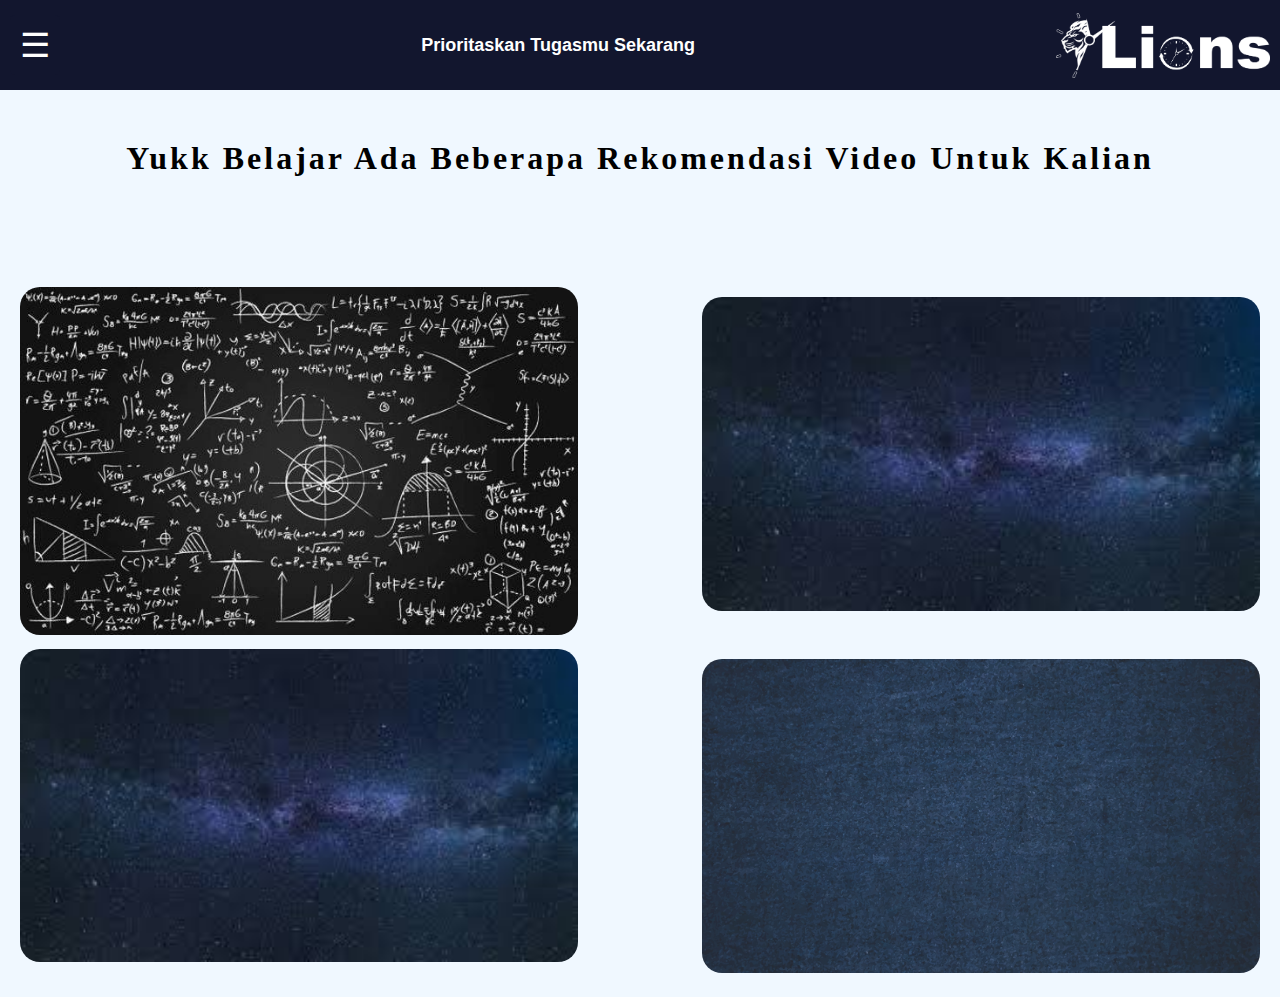
<file: coba1/home.html>
<!DOCTYPE html>
<html lang="en">
<head>
    <meta charset="UTF-8">
    <meta name="viewport" content="width=device-width, initial-scale=1.0">
    <link rel="stylesheet" href="style_dash.css">
    <style>
        body {
            margin: 0;
            font-family: Arial, sans-serif;
            background-color: aliceblue;
        }

        nav {
            background-color: #12162e;
            color: white;
            padding: 10px;
            display: flex;
            justify-content: space-between;
            align-items: center;
            height: 70px;
        }

        .logo {
            height: 65px;
        }

        ul {
            list-style-type: none;
            margin: 0;
            padding: 0;
            display: flex;
            align-items: center;
        }

        li {
            margin: 0 15px;
        }

        .center-text {
           text-align: center;
           font-family: 'Trebuchet MS', 'Lucida Sans Unicode', 'Lucida Grande', 'Lucida Sans', Arial, sans-serif;
           font-weight: bold;
           font-size: large;
        }


        .dropdown-btn {
            cursor: pointer;
            background-color: #12162e;
            color: white;
            padding: 10px;
            border: none;
            border-radius: 5px;
        }

        .sidebar {
            height: 100%;
            width: 0;
            position: fixed;
            z-index: 1;
            top: 0;
            left: 0;
            background: url('B 03.jpg') ;
            overflow-x: hidden;
            transition: 0.5s;
            padding-top: 60px;
            color: aliceblue;
        }

        .sidebar a {
            padding: 15px 15px 15px 32px;
            text-decoration: none;
            font-size: 18px;
            color: white;
            display: block;
            transition: 0.3s;
        }

        .sidebar a:hover {
            color: #55545c;
            display: flex;
        }

        .sidebar-btn {
            position: fixed;
            top: 20px;
            left: 20px;
            font-size: 30px;
            
        }
        .container {
            background: url('B 02.jpg');
    padding: 20px;
    text-align: center;
    color: aliceblue;
}

.animated-text {
    max-width: 800px;
    margin: 0 auto;
}

.animated {
    animation: bounce 1s infinite;
}

@keyframes bounce {
    0%, 20%, 50%, 80%, 100% {
        transform: translateY(0);
    }
    40% {
        transform: translateY(-20px);
    }
    60% {
        transform: translateY(-10px);
    }
}

    </style>
</head>
<body>

<nav>
    <button class="dropdown-btn" onclick="toggleSidebar()" style="font-size: 34px;">&#9776; </button>


        <div id="mySidebar" class="sidebar">
            <a href="#profile">Profile</a>
            <a href="#home">Home</a>
            <a href="#tugas">Tugas</a>
        </div>
        </div>
  
       <div  class="center-text">Prioritaskan Tugasmu Sekarang </div>
    </ul>
    <img class="logo" src="Logo Lions 02.png">
</nav>

<script>
    function toggleSidebar() {
        var sidebar = document.getElementById('mySidebar');
        if (sidebar.style.width === '250px') {
            sidebar.style.width = '0';
        } else {
            sidebar.style.width = '250px';
        }
    }
</script>
<script>
    function navigateTo(page) {
        window.location.href = page;
    }

    document.querySelector('.sidebar a[href="#profile"]').addEventListener('click', function () {
        navigateTo('profile.html');
    });
    document.querySelector('.sidebar a[href="#home"]').addEventListener('click', function () {
navigateTo('home.html');
});

     document.querySelector('.sidebar a[href="#tugas"]').addEventListener('click', function () {
 navigateTo('tugas.html');
});

</script>
</html>

            <!-- <div class="container animated-text">
                <div class="content">
                    <h1 class="animated" style=" font-family: 'Arial', sans-serif;">Hallo Good People !!</h1>
                    <p>Disini kami membantu mengatur pengerjaan tugas Kamu dengan akurat.  Pengguna dapat dengan mudah menetapkan tenggat waktu untuk setiap tugas dan menerima pemberitahuan prioritas yang perlu dikerjakan terlebih dahulu</p>
             </div>
            </div> -->
                    <div style="color: black; font-size: 32px; font-family: Montserrat; font-weight: 700; margin-top: 50px; letter-spacing: 3px; word-wrap: break-word; text-align: center;">Yukk Belajar Ada Beberapa Rekomendasi Video  Untuk Kalian
                    </div><br/><br/><br/><br/><br/>
                </div>
            </div>
            <div>
                <div style="display: flex; flex-wrap: wrap; justify-content: space-between; background-color: aliceblue; padding: 20px;">
                    <div style="width: 45%; margin-bottom: 10px;">
                        <img src="kalkulus.jpg" onclick="openDestinationPage('destinasi 1.html')" style="width: 100%; height: auto; border-radius: 20px; cursor: pointer;" />
                    </div>
                    <div style="width: 45%; margin-top: 10px;">
                        <img src="B 02.jpg" onclick="openDestinationPage('destinasi2.html')" style="width: 100%; height: auto; border-radius: 20px; cursor: pointer;" />
                    </div>
                    <div style="width: 45%; margin-bottom: 10px;">
                        <img src="B 02.jpg" onclick="openDestinationPage('destinasi3.html')" style="width: 100%; height: auto; border-radius: 20px; cursor: pointer;" />
                    </div>
                    <div style="width: 45%; margin-top: 10px;">
                        <img src="B 03.jpg" onclick="openDestinationPage('destinasi4.html')" style="width: 100%; height: auto; border-radius: 20px; cursor: pointer;" />
                    </div>
                </div>
            </div>
        
            <script>
                function openDestinationPage(destination) {
                    window.location.href = destination;
                }
            </script>
</file>
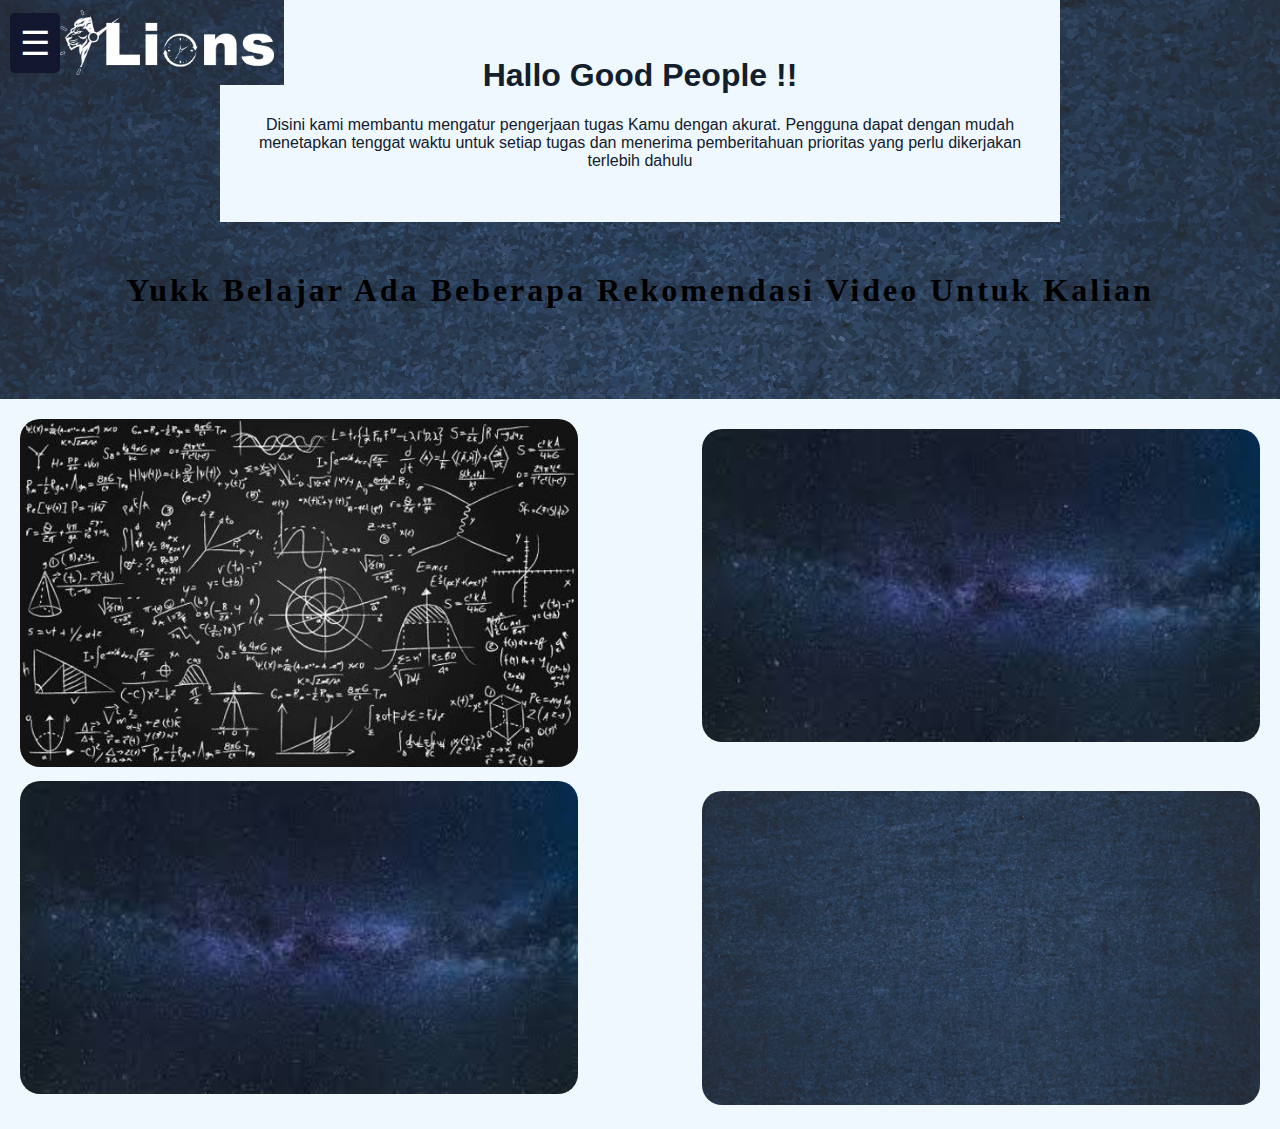
<file: coba1/Nav.html>
<!DOCTYPE html>
<html lang="en">
<head>
    <meta charset="UTF-8">
    <meta name="viewport" content="width=device-width, initial-scale=1.0">
    <link rel="stylesheet" href="style_dash.css">
    <style>
        body {
            margin: 0;
            font-family: Arial, sans-serif;
            background: url('B 03.jpg') ;
        }

        nav {
            background: url('B 03.jpg') ;
            color: white;
            padding: 10px;
            display: flex;
            position: fixed;
            justify-content: space-between;
            align-items: center;
            height: 70px;
           max-height: max-content;
        }

        .logo {
            height: 65px;
        }

        ul {
            list-style-type: none;
            margin: 0;
            padding: 0;
            display: flex;
            align-items: center;
        }

        li {
            margin: 0 15px;
        }

        .center-text {
           text-align: center;
           font-family: 'Trebuchet MS', 'Lucida Sans Unicode', 'Lucida Grande', 'Lucida Sans', Arial, sans-serif;
           font-weight: bold;
           font-size: large;
        }


        .dropdown-btn {
            cursor: pointer;
            background-color: #12162e;
            color: white;
            padding: 10px;
            border: none;
            border-radius: 5px;
        }

        .sidebar {
            height: 100%;
            width: 0;
            position: fixed;
            z-index: 1;
            top: 0;
            left: 0;
            background: url('B 03.jpg') ;
            overflow-x: hidden;
            transition: 0.5s;
            padding-top: 60px;
            color: aliceblue;
        }

        .sidebar a {
            padding: 15px 15px 15px 32px;
            text-decoration: none;
            font-size: 18px;
            color: white;
            display: block;
            transition: 0.3s;
        }

        .sidebar a:hover {
            color: #55545c;
            display: flex;
        }

        .sidebar-btn {
            position: fixed;
            top: 20px;
            left: 20px;
            font-size: 30px;
            
        }
        .container {
            background: aliceblue;
    padding: 20px;
    text-align: center;
    color: rgb(18, 32, 45);
}

.animated-text {
    max-width: 800px;
    margin: 0 auto;
}

.animated {
    animation: bounce 1s infinite;
}

@keyframes bounce {
    0%, 20%, 50%, 80%, 100% {
        transform: translateY(0);
    }
    40% {
        transform: translateY(-20px);
    }
    60% {
        transform: translateY(-10px);
    }
}

    </style>
</head>
<body>

<nav>
    <button class="dropdown-btn" onclick="toggleSidebar()" style="font-size: 34px;">&#9776; </button>


        <div id="mySidebar" class="sidebar">
            <a href="#profile">Profile</a>
            <a href="#home">Home</a>
            <a href="#tugas">Tugas</a>
        </div>
        </div>
  
       <!-- <div  class="center-text">Prioritaskan Tugasmu Sekarang </div> -->
    </ul>
    <img class="logo" src="Logo Lions 02.png">
</nav>

<script>
    function toggleSidebar() {
        var sidebar = document.getElementById('mySidebar');
        if (sidebar.style.width === '250px') {
            sidebar.style.width = '0';
        } else {
            sidebar.style.width = '250px';
        }
    }
</script>
<script>
    function navigateTo(page) {
        window.location.href = page;
    }

    document.querySelector('.sidebar a[href="#profile"]').addEventListener('click', function () {
        navigateTo('profile.html');
    });
    document.querySelector('.sidebar a[href="#home"]').addEventListener('click', function () {
navigateTo('home.html');
});

     document.querySelector('.sidebar a[href="#tugas"]').addEventListener('click', function () {
 navigateTo('tugas.html');
});

</script>
</html>

            <div class="container animated-text">
                <div class="content">
                    <h1 class="animated" style=" font-family: 'Arial', sans-serif;">Hallo Good People !!</h1>
                    <p>Disini kami membantu mengatur pengerjaan tugas Kamu dengan akurat.  Pengguna dapat dengan mudah menetapkan tenggat waktu untuk setiap tugas dan menerima pemberitahuan prioritas yang perlu dikerjakan terlebih dahulu</p>
             </div>
            </div>
                    <div style="color: black; font-size: 32px; font-family: Montserrat; font-weight: 700; margin-top: 50px; letter-spacing: 3px; word-wrap: break-word; text-align: center;">Yukk Belajar Ada Beberapa Rekomendasi Video  Untuk Kalian
                    </div><br/><br/><br/><br/><br/>
                </div>
            </div>
            <div>
                <div style="display: flex; flex-wrap: wrap; justify-content: space-between; background-color: aliceblue; padding: 20px;">
                    <div style="width: 45%; margin-bottom: 10px;">
                        <img src="kalkulus.jpg" onclick="openDestinationPage('destinasi 1.html')" style="width: 100%; height: auto; border-radius: 20px; cursor: pointer;" />
                    </div>
                    <div style="width: 45%; margin-top: 10px;">
                        <img src="B 02.jpg" onclick="openDestinationPage('destinasi2.html')" style="width: 100%; height: auto; border-radius: 20px; cursor: pointer;" />
                    </div>
                    <div style="width: 45%; margin-bottom: 10px;">
                        <img src="B 02.jpg" onclick="openDestinationPage('destinasi3.html')" style="width: 100%; height: auto; border-radius: 20px; cursor: pointer;" />
                    </div>
                    <div style="width: 45%; margin-top: 10px;">
                        <img src="B 03.jpg" onclick="openDestinationPage('destinasi4.html')" style="width: 100%; height: auto; border-radius: 20px; cursor: pointer;" />
                    </div>
                </div>
            </div>
        
            <script>
                function openDestinationPage(destination) {
                    window.location.href = destination;
                }
            </script>
</file>
<file: coba1/style_dash.css>
body {
    font-family: Arial, sans-serif;
    margin: 0;
}

.container {
    display: flex;
}

.header {
    background-color: #333;
    color: white;
    padding: 10px;
    display: flex;
    justify-content: space-between;
}

.sidebar {
    height: 1000px;
    width: 0;
    position: fixed;
    z-index: 1;
    top: 0;
    left: 0;
    background-color: #111;
    overflow-x: hidden;
    transition: 0.5s;
    padding-top: 60px;
}

.menu a {
    padding: 8px 8px 8px 32px;
    text-decoration: none;
    font-size: 25px;
    color: #818181;
    display: block;
    transition: 0.3s;
}

.menu a:hover {
    color: #f1f1f1;
}

.content {
    padding: 16px;
}

.profile-button {
    background-color: #333;
    color: white;
    border: none;
    padding: 10px;
    cursor: pointer;
    font-size: 16px;
}

.logo {
    font-size: 24px;
    align-self: center;
}

/* Add a style for the close button inside the sidebar */
.sidebar .close-btn {
    position: absolute;
    top: 0;
    right: 25px;
    font-size: 36px;
    margin-left: 50px;
}
</file>
